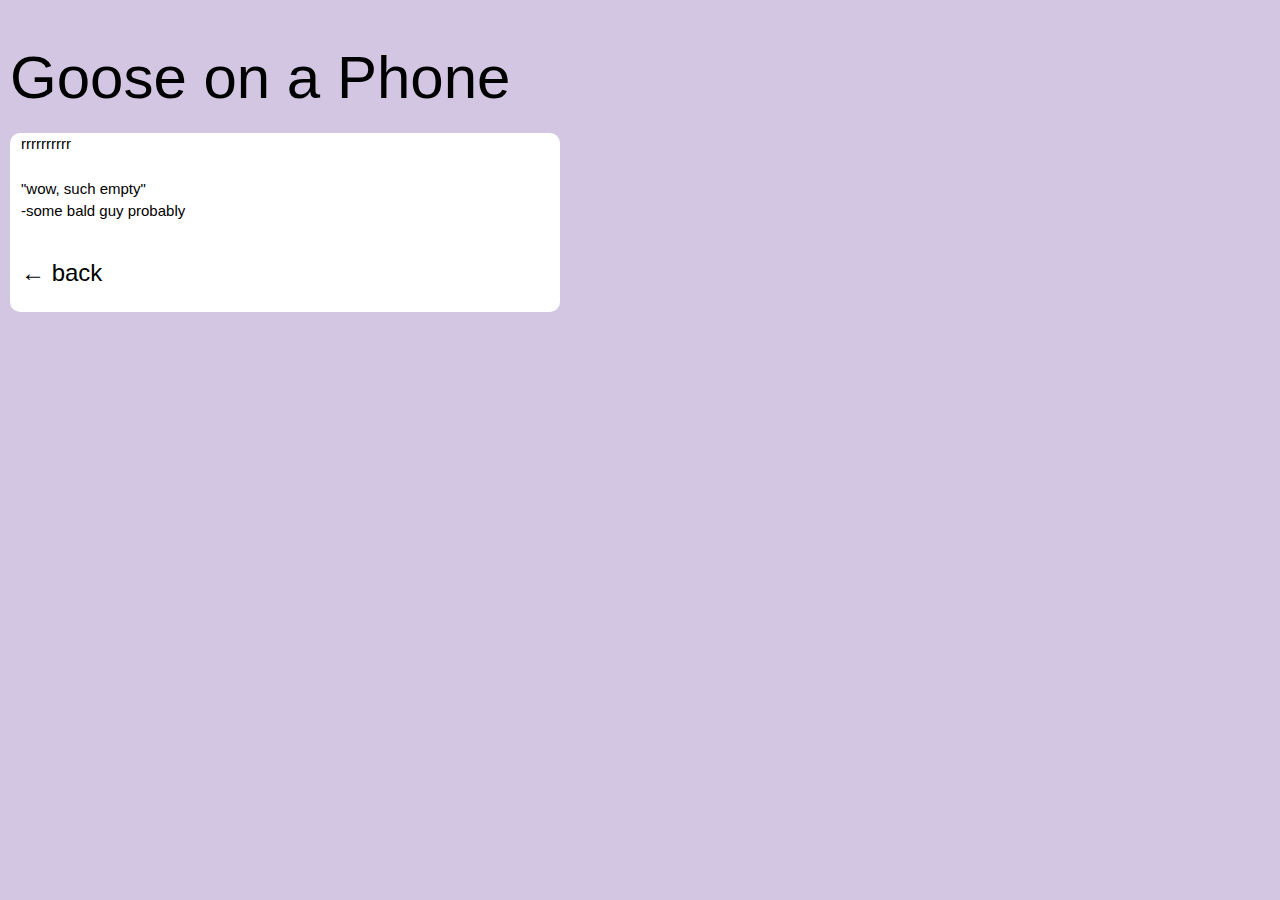
<file: index.html>
<!DOCTYPE html>
<html lang="en">
  <head>
    <meta charset="UTF-8" />
    <meta name="viewport" content="width=device-width, initial-scale=1.0" />

    <link rel="stylesheet" href="afx-css/700.css" />
    <link rel="stylesheet" href="fonts.css" />

    <link rel="shortcut icon" type="image/png" href="com.airfryer.appx.svg" />
    <title>Shopping Center</title>
  </head>
  <body style="padding-left: 10px; padding-right: 10px">
    <br />
    <h1 style="font-size: 400%" class="taudible">Goose on a Phone</h1>

    <div
      style="
        padding: 0.732em;
        padding-top: 0.02em;
        border-radius: 10px;
        background-color: white;
        max-width: 550px;
      "
    >
      <t id="errormsg">rrrrrrrrrr</t><br />
      <br />
      "wow, such empty"<br />
      -some bald guy probably <br />

      <br /><a
        style="text-decoration: none"
        id="backbutton"
        href="https://airfryerlive.com/"
        ><h3>← back</h3></a
      >
    </div>
    <br />
  </body>
</html>
</file>
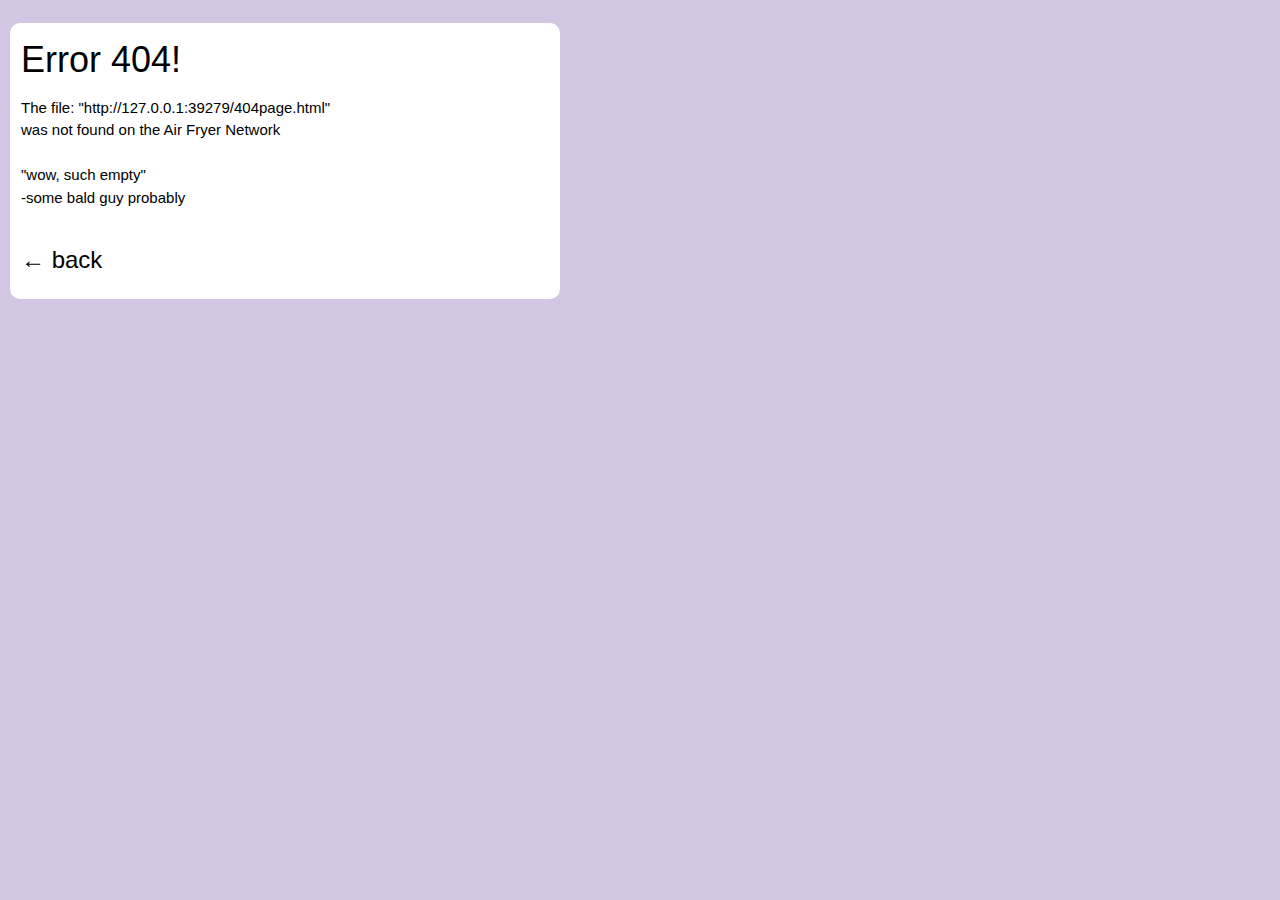
<file: 404page.html>
<!DOCTYPE html>
<html lang="en">
  <head>
    <meta charset="UTF-8" />
    <meta name="viewport" content="width=device-width, initial-scale=1.0" />

    <link rel="stylesheet" href="afx-css/700.css" />
    <link rel="stylesheet" href="fonts.css" />

    <link rel="shortcut icon" type="image/png" href="com.airfryer.appx.svg" />
    <title>404</title>
  </head>
  <body
    style="padding-left: 10px; padding-right: 10px"
    class="microwave-orange"
  >
    <br />

    <div
      style="
        padding: 0.732em;
        padding-top: 0.02em;
        border-radius: 10px;
        background-color: white;
        max-width: 550px;
      "
    >
      <h1>Error 404!</h1>
      <t id="errormsg">rrrrrrrrrr</t><br />
      <br />
      "wow, such empty"<br />
      -some bald guy probably <br />

      <br /><a
        style="text-decoration: none"
        id="backbutton"
        href="https://airfryerlive.com/"
        ><h3>← back</h3></a
      >
    </div>
    <br />

    <script>
      if (window.location.href.indexOf("nobackbutton=true") != -1) {
        document.getElementById("backbutton").remove();
      }

      document.getElementById("errormsg").innerHTML =
        "The file: " +
        '"' +
        window.location.href +
        '"' +
        "<br>was not found on the Air Fryer Network";
    </script>
  </body>
</html>
</file>
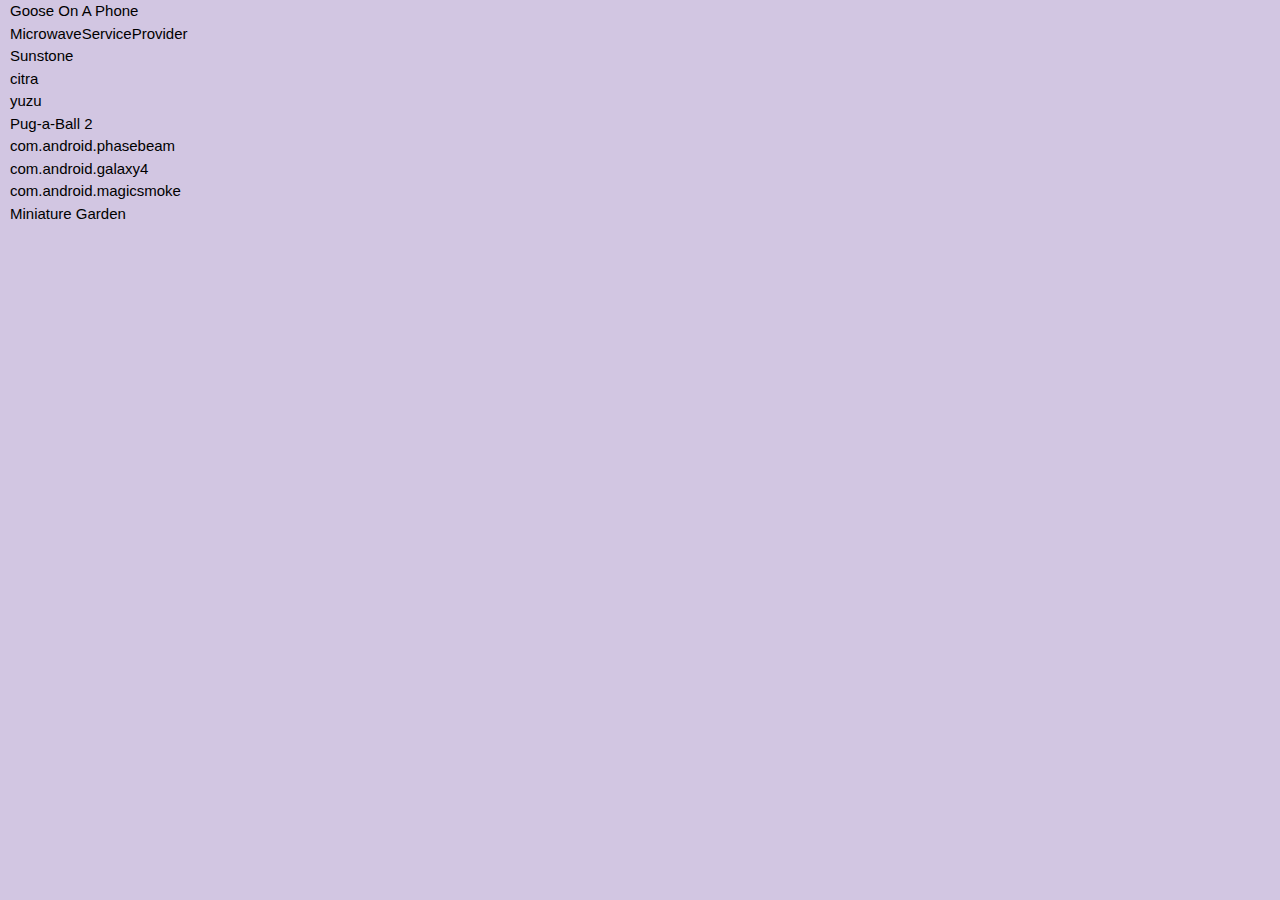
<file: explore-old.html>
<!DOCTYPE html>
<html lang="en">
  <head>
    <script src="https://scripts.sirv.com/sirv.nospin.js"></script>
    <meta charset="UTF-8" />
    <meta name="viewport" content="width=device-width, initial-scale=1.0" />

    <link rel="stylesheet" href="afx-css/700.css" />
    <link rel="stylesheet" href="fonts.css" />

    <link rel="shortcut icon" type="image/png" href="com.airfryer.appx.svg" />
    <title>Shopping Center</title>
  </head>
  <body style="padding-left: 10px; padding-right: 10px">
    <a href="/viewpak.html?pak=com.goose.easteregg2">Goose On A Phone</a><br />
    <a href="/viewpak.html?pak=com.airfryer.microwave"
      >MicrowaveServiceProvider</a
    ><br />
    <a href="/viewpak.html?pak=com.goose.peroxide">Sunstone</a><br />
    <a href="/viewpak.html?pak=citra">citra</a><br />
    <a href="/viewpak.html?pak=yuzu">yuzu</a><br />
    <a href="/viewpak.html?pak=com.airfryer.pinball.divisor">Pug-a-Ball 2</a
    ><br />
    <a href="/viewpak.html?pak=com.android.phasebeam">com.android.phasebeam</a
    ><br />
    <a href="/viewpak.html?pak=com.android.galaxy4">com.android.galaxy4</a
    ><br />
    <a href="/viewpak.html?pak=com.android.magicsmoke">com.android.magicsmoke</a
    ><br />
    <a href="/viewpak.html?pak=jp.unico.box_puzzle">Miniature Garden</a><br />
  </body>
</html>
</file>
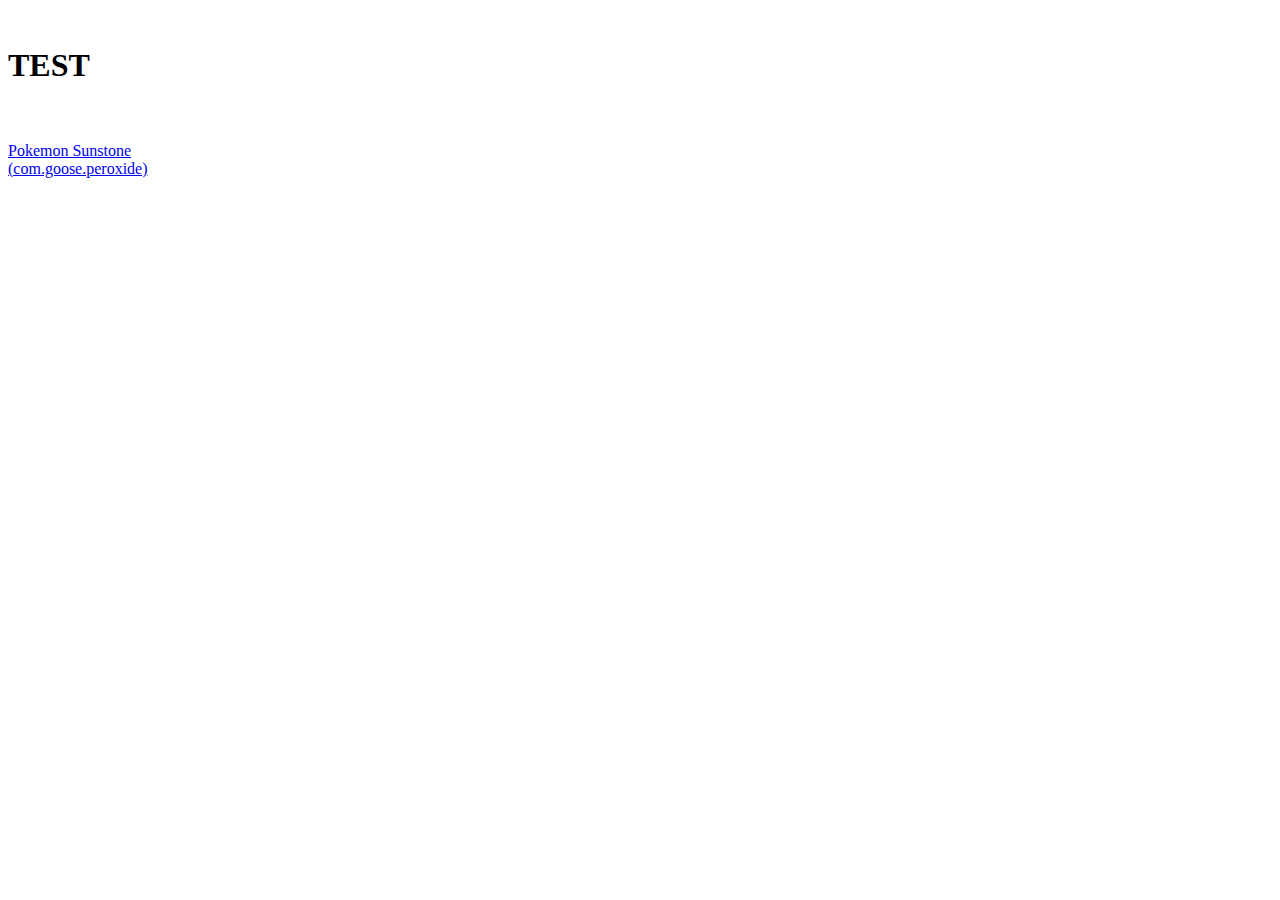
<file: index-dev.html>
<!DOCTYPE html>
<html lang="en">
  <head>
    <meta charset="UTF-8" />
    <meta name="viewport" content="width=device-width, initial-scale=1.0" />

   
    <title>TEST</title>
</head>
  <body class="microwave-orange">
    <br />

    <h1>TEST</h1>
    <br />
 
    <br /><a
      href="https://github.com/imactuallyeggman/0/raw/main/pss.apk"
      >Pokemon Sunstone<br />(com.goose.peroxide)</a
    ><br /><br />

  </body>
</html>
</file>
<file: afx-css/700.css>
/* airfryer standarized coloring codes */
* {
  text-decoration: none;
}

::-webkit-scrollbar {
  width: 5px;
}

/* Track */
::-webkit-scrollbar-track {
  background: none;
}

/* Handle */
::-webkit-scrollbar-thumb {
  background: #f1f1f1;
}

/* Handle on hover */
::-webkit-scrollbar-thumb:hover {
  background: rgb(199, 199, 199);
}

body {
  background-color: #d2c6e2;
}

/* W3.CSS 4.15 December 2020 by Jan Egil and Borge Refsnes */
html {
  box-sizing: border-box;
}
*,
*:before,
*:after {
  box-sizing: inherit;
}
/* Extract from normalize.css by Nicolas Gallagher and Jonathan Neal git.io/normalize */
html {
  -ms-text-size-adjust: 100%;
  -webkit-text-size-adjust: 100%;
}
body {
  margin: 0;
}
article,
aside,
details,
figcaption,
figure,
footer,
header,
main,
menu,
nav,
section {
  display: block;
}
summary {
  display: list-item;
}
audio,
canvas,
progress,
video {
  display: inline-block;
}
progress {
  vertical-align: baseline;
}
audio:not([controls]) {
  display: none;
  height: 0;
}
[hidden],
template {
  display: none;
}
a {
  background-color: transparent;
}
a:active,
a:hover {
  outline-width: 0;
}
abbr[title] {
  border-bottom: none;
  text-decoration: underline;
  text-decoration: underline dotted;
}
b,
strong {
  font-weight: bolder;
}
dfn {
  font-style: italic;
}
mark {
  background: #ff0;
  color: #000;
}
small {
  font-size: 80%;
}
sub,
sup {
  font-size: 75%;
  line-height: 0;
  position: relative;
  vertical-align: baseline;
}
sub {
  bottom: -0.25em;
}
sup {
  top: -0.5em;
}
figure {
  margin: 1em 40px;
}
img {
  border-style: none;
}
code,
kbd,
pre,
samp {
  font-family: monospace, monospace;
  font-size: 1em;
}
hr {
  box-sizing: content-box;
  height: 0;
  overflow: visible;
}
button,
input,
select,
textarea,
optgroup {
  font: inherit;
  margin: 0;
}
optgroup {
  font-weight: bold;
}
button,
input {
  overflow: visible;
}
button,
select {
  text-transform: none;
}
button,
[type="button"],
[type="reset"],
[type="submit"] {
  -webkit-appearance: button;
}
button::-moz-focus-inner,
[type="button"]::-moz-focus-inner,
[type="reset"]::-moz-focus-inner,
[type="submit"]::-moz-focus-inner {
  border-style: none;
  padding: 0;
}
button:-moz-focusring,
[type="button"]:-moz-focusring,
[type="reset"]:-moz-focusring,
[type="submit"]:-moz-focusring {
  outline: 1px dotted ButtonText;
}
fieldset {
  border: 1px solid #c0c0c0;
  margin: 0 2px;
  padding: 0.35em 0.625em 0.75em;
}
legend {
  color: inherit;
  display: table;
  max-width: 100%;
  padding: 0;
  white-space: normal;
}
textarea {
  overflow: auto;
}
[type="checkbox"],
[type="radio"] {
  padding: 0;
}
[type="number"]::-webkit-inner-spin-button,
[type="number"]::-webkit-outer-spin-button {
  height: auto;
}
[type="search"] {
  -webkit-appearance: textfield;
  outline-offset: -2px;
}
[type="search"]::-webkit-search-decoration {
  -webkit-appearance: none;
}
::-webkit-file-upload-button {
  -webkit-appearance: button;
  font: inherit;
}
/* End extract */
html,
body {
  font-family: Verdana, sans-serif;
  font-size: 15px;
  line-height: 1.5;
}
html {
  overflow-x: hidden;
}
h1 {
  font-size: 36px;
}
h2 {
  font-size: 30px;
}
h3 {
  font-size: 24px;
}
h4 {
  font-size: 20px;
}
h5 {
  font-size: 18px;
}
h6 {
  font-size: 16px;
}
.w3-serif {
  font-family: serif;
}
.w3-sans-serif {
  font-family: sans-serif;
}
.w3-cursive {
  font-family: cursive;
}
.w3-monospace {
  font-family: monospace;
}
h1,
h2,
h3,
h4,
h5,
h6 {
  font-family: "Segoe UI", Arial, sans-serif;
  font-weight: 400;
  margin: 10px 0;
}
.w3-wide {
  letter-spacing: 4px;
}
hr {
  border: 0;
  border-top: 1px solid #eee;
  margin: 20px 0;
}
.w3-image {
  max-width: 100%;
  height: auto;
}
img {
  vertical-align: middle;
}
a {
  color: inherit;
}
.w3-table,
.w3-table-all {
  border-collapse: collapse;
  border-spacing: 0;
  width: 100%;
  display: table;
}
.w3-table-all {
  border: 1px solid #ccc;
}
.w3-bordered tr,
.w3-table-all tr {
  border-bottom: 1px solid #ddd;
}
.w3-striped tbody tr:nth-child(even) {
  background-color: #f1f1f1;
}
.w3-table-all tr:nth-child(odd) {
  background-color: #fff;
}
.w3-table-all tr:nth-child(even) {
  background-color: #f1f1f1;
}
.w3-hoverable tbody tr:hover,
.w3-ul.w3-hoverable li:hover {
  background-color: #ccc;
}
.w3-centered tr th,
.w3-centered tr td {
  text-align: center;
}
.w3-table td,
.w3-table th,
.w3-table-all td,
.w3-table-all th {
  padding: 8px 8px;
  display: table-cell;
  text-align: left;
  vertical-align: top;
}
.w3-table th:first-child,
.w3-table td:first-child,
.w3-table-all th:first-child,
.w3-table-all td:first-child {
  padding-left: 16px;
}
.w3-btn,
.w3-button {
  border: none;
  display: inline-block;
  padding: 8px 16px;
  vertical-align: middle;
  overflow: hidden;
  text-decoration: none;
  color: inherit;
  background-color: inherit;
  text-align: center;
  cursor: pointer;
  white-space: nowrap;
}
.w3-btn:hover {
  box-shadow: 0 8px 16px 0 rgba(0, 0, 0, 0.2), 0 6px 20px 0 rgba(0, 0, 0, 0.19);
}
.w3-btn,
.w3-button {
  -webkit-touch-callout: none;
  -webkit-user-select: none;
  -khtml-user-select: none;
  -moz-user-select: none;
  -ms-user-select: none;
  user-select: none;
}
.w3-disabled,
.w3-btn:disabled,
.w3-button:disabled {
  cursor: not-allowed;
  opacity: 0.3;
}
.w3-disabled *,
:disabled * {
  pointer-events: none;
}
.w3-btn.w3-disabled:hover,
.w3-btn:disabled:hover {
  box-shadow: none;
}
.w3-badge,
.w3-tag {
  background-color: #000;
  color: #fff;
  display: inline-block;
  padding-left: 8px;
  padding-right: 8px;
  text-align: center;
}
.w3-badge {
  border-radius: 50%;
}
.w3-ul {
  list-style-type: none;
  padding: 0;
  margin: 0;
}
.w3-ul li {
  padding: 8px 16px;
  border-bottom: 1px solid #ddd;
}
.w3-ul li:last-child {
  border-bottom: none;
}
.w3-tooltip,
.w3-display-container {
  position: relative;
}
.w3-tooltip .w3-text {
  display: none;
}
.w3-tooltip:hover .w3-text {
  display: inline-block;
}
.w3-ripple:active {
  opacity: 0.5;
}
.w3-ripple {
  transition: opacity 0s;
}
.w3-input {
  padding: 8px;
  display: block;
  border: none;
  border-bottom: 1px solid #ccc;
  width: 100%;
}
.w3-select {
  padding: 9px 0;
  width: 100%;
  border: none;
  border-bottom: 1px solid #ccc;
}
.w3-dropdown-click,
.w3-dropdown-hover {
  position: relative;
  display: inline-block;
  cursor: pointer;
}
.w3-dropdown-hover:hover .w3-dropdown-content {
  display: block;
}
.w3-dropdown-hover:first-child,
.w3-dropdown-click:hover {
  background-color: #ccc;
  color: #000;
}
.w3-dropdown-hover:hover > .w3-button:first-child,
.w3-dropdown-click:hover > .w3-button:first-child {
  background-color: #ccc;
  color: #000;
}
.w3-dropdown-content {
  cursor: auto;
  color: #000;
  background-color: #fff;
  display: none;
  position: absolute;
  min-width: 160px;
  margin: 0;
  padding: 0;
  z-index: 1;
}
.w3-check,
.w3-radio {
  width: 24px;
  height: 24px;
  position: relative;
  top: 6px;
}
.w3-sidebar {
  height: 100%;
  width: 200px;
  background-color: #fff;
  position: fixed !important;
  z-index: 1;
  overflow: auto;
}
.w3-bar-block .w3-dropdown-hover,
.w3-bar-block .w3-dropdown-click {
  width: 100%;
}
.w3-bar-block .w3-dropdown-hover .w3-dropdown-content,
.w3-bar-block .w3-dropdown-click .w3-dropdown-content {
  min-width: 100%;
}
.w3-bar-block .w3-dropdown-hover .w3-button,
.w3-bar-block .w3-dropdown-click .w3-button {
  width: 100%;
  text-align: left;
  padding: 8px 16px;
}
.w3-main,
#main {
  transition: margin-left 0.4s;
}
.w3-modal {
  z-index: 3;
  display: none;
  padding-top: 100px;
  position: fixed;
  left: 0;
  top: 0;
  width: 100%;
  height: 100%;
  overflow: auto;
  background-color: rgb(0, 0, 0);
  background-color: rgba(0, 0, 0, 0.4);
}
.w3-modal-content {
  margin: auto;
  background-color: #fff;
  position: relative;
  padding: 0;
  outline: 0;
  width: 600px;
}
.w3-bar {
  width: 100%;
  overflow: hidden;
}
.w3-center .w3-bar {
  display: inline-block;
  width: auto;
}
.w3-bar .w3-bar-item {
  padding: 8px 16px;
  float: left;
  width: auto;
  border: none;
  display: block;
  outline: 0;
}
.w3-bar .w3-dropdown-hover,
.w3-bar .w3-dropdown-click {
  position: static;
  float: left;
}
.w3-bar .w3-button {
  white-space: normal;
}
.w3-bar-block .w3-bar-item {
  width: 100%;
  display: block;
  padding: 8px 16px;
  text-align: left;
  border: none;
  white-space: normal;
  float: none;
  outline: 0;
}
.w3-bar-block.w3-center .w3-bar-item {
  text-align: center;
}
.w3-block {
  display: block;
  width: 100%;
}
.w3-responsive {
  display: block;
  overflow-x: auto;
}
.w3-container:after,
.w3-container:before,
.w3-panel:after,
.w3-panel:before,
.w3-row:after,
.w3-row:before,
.w3-row-padding:after,
.w3-row-padding:before,
.w3-cell-row:before,
.w3-cell-row:after,
.w3-clear:after,
.w3-clear:before,
.w3-bar:before,
.w3-bar:after {
  content: "";
  display: table;
  clear: both;
}
.w3-col,
.w3-half,
.w3-third,
.w3-twothird,
.w3-threequarter,
.w3-quarter {
  float: left;
  width: 100%;
}
.w3-col.s1 {
  width: 8.33333%;
}
.w3-col.s2 {
  width: 16.66666%;
}
.w3-col.s3 {
  width: 24.99999%;
}
.w3-col.s4 {
  width: 33.33333%;
}
.w3-col.s5 {
  width: 41.66666%;
}
.w3-col.s6 {
  width: 49.99999%;
}
.w3-col.s7 {
  width: 58.33333%;
}
.w3-col.s8 {
  width: 66.66666%;
}
.w3-col.s9 {
  width: 74.99999%;
}
.w3-col.s10 {
  width: 83.33333%;
}
.w3-col.s11 {
  width: 91.66666%;
}
.w3-col.s12 {
  width: 99.99999%;
}
@media (min-width: 601px) {
  .w3-col.m1 {
    width: 8.33333%;
  }
  .w3-col.m2 {
    width: 16.66666%;
  }
  .w3-col.m3,
  .w3-quarter {
    width: 24.99999%;
  }
  .w3-col.m4,
  .w3-third {
    width: 33.33333%;
  }
  .w3-col.m5 {
    width: 41.66666%;
  }
  .w3-col.m6,
  .w3-half {
    width: 49.99999%;
  }
  .w3-col.m7 {
    width: 58.33333%;
  }
  .w3-col.m8,
  .w3-twothird {
    width: 66.66666%;
  }
  .w3-col.m9,
  .w3-threequarter {
    width: 74.99999%;
  }
  .w3-col.m10 {
    width: 83.33333%;
  }
  .w3-col.m11 {
    width: 91.66666%;
  }
  .w3-col.m12 {
    width: 99.99999%;
  }
}
@media (min-width: 993px) {
  .w3-col.l1 {
    width: 8.33333%;
  }
  .w3-col.l2 {
    width: 16.66666%;
  }
  .w3-col.l3 {
    width: 24.99999%;
  }
  .w3-col.l4 {
    width: 33.33333%;
  }
  .w3-col.l5 {
    width: 41.66666%;
  }
  .w3-col.l6 {
    width: 49.99999%;
  }
  .w3-col.l7 {
    width: 58.33333%;
  }
  .w3-col.l8 {
    width: 66.66666%;
  }
  .w3-col.l9 {
    width: 74.99999%;
  }
  .w3-col.l10 {
    width: 83.33333%;
  }
  .w3-col.l11 {
    width: 91.66666%;
  }
  .w3-col.l12 {
    width: 99.99999%;
  }
}
.w3-rest {
  overflow: hidden;
}
.w3-stretch {
  margin-left: -16px;
  margin-right: -16px;
}
.w3-content,
.w3-auto {
  margin-left: auto;
  margin-right: auto;
}
.w3-content {
  max-width: 980px;
}
.w3-auto {
  max-width: 1140px;
}
.w3-cell-row {
  display: table;
  width: 100%;
}
.w3-cell {
  display: table-cell;
}
.w3-cell-top {
  vertical-align: top;
}
.w3-cell-middle {
  vertical-align: middle;
}
.w3-cell-bottom {
  vertical-align: bottom;
}
.w3-hide {
  display: none !important;
}
.w3-show-block,
.w3-show {
  display: block !important;
}
.w3-show-inline-block {
  display: inline-block !important;
}
@media (max-width: 1205px) {
  .w3-auto {
    max-width: 95%;
  }
}
@media (max-width: 600px) {
  .w3-modal-content {
    margin: 0 10px;
    width: auto !important;
  }
  .w3-modal {
    padding-top: 30px;
  }
  .w3-dropdown-hover.w3-mobile .w3-dropdown-content,
  .w3-dropdown-click.w3-mobile .w3-dropdown-content {
    position: relative;
  }
  .w3-hide-small {
    display: none !important;
  }
  .w3-mobile {
    display: block;
    width: 100% !important;
  }
  .w3-bar-item.w3-mobile,
  .w3-dropdown-hover.w3-mobile,
  .w3-dropdown-click.w3-mobile {
    text-align: center;
  }
  .w3-dropdown-hover.w3-mobile,
  .w3-dropdown-hover.w3-mobile .w3-btn,
  .w3-dropdown-hover.w3-mobile .w3-button,
  .w3-dropdown-click.w3-mobile,
  .w3-dropdown-click.w3-mobile .w3-btn,
  .w3-dropdown-click.w3-mobile .w3-button {
    width: 100%;
  }
}
@media (max-width: 768px) {
  .w3-modal-content {
    width: 500px;
  }
  .w3-modal {
    padding-top: 50px;
  }
}
@media (min-width: 993px) {
  .w3-modal-content {
    width: 900px;
  }
  .w3-hide-large {
    display: none !important;
  }
  .w3-sidebar.w3-collapse {
    display: block !important;
  }
}
@media (max-width: 992px) and (min-width: 601px) {
  .w3-hide-medium {
    display: none !important;
  }
}
@media (max-width: 992px) {
  .w3-sidebar.w3-collapse {
    display: none;
  }
  .w3-main {
    margin-left: 0 !important;
    margin-right: 0 !important;
  }
  .w3-auto {
    max-width: 100%;
  }
}
.w3-top,
.w3-bottom {
  position: fixed;
  width: 100%;
  z-index: 1;
}
.w3-top {
  top: 0;
}
.w3-bottom {
  bottom: 0;
}
.w3-overlay {
  position: fixed;
  display: none;
  width: 100%;
  height: 100%;
  top: 0;
  left: 0;
  right: 0;
  bottom: 0;
  background-color: rgba(0, 0, 0, 0.5);
  z-index: 2;
}
.w3-display-topleft {
  position: absolute;
  left: 0;
  top: 0;
}
.w3-display-topright {
  position: absolute;
  right: 0;
  top: 0;
}
.w3-display-bottomleft {
  position: absolute;
  left: 0;
  bottom: 0;
}
.w3-display-bottomright {
  position: absolute;
  right: 0;
  bottom: 0;
}
.w3-display-middle {
  position: absolute;
  top: 50%;
  left: 50%;
  transform: translate(-50%, -50%);
  -ms-transform: translate(-50%, -50%);
}
.w3-display-left {
  position: absolute;
  top: 50%;
  left: 0%;
  transform: translate(0%, -50%);
  -ms-transform: translate(-0%, -50%);
}
.w3-display-right {
  position: absolute;
  top: 50%;
  right: 0%;
  transform: translate(0%, -50%);
  -ms-transform: translate(0%, -50%);
}
.w3-display-topmiddle {
  position: absolute;
  left: 50%;
  top: 0;
  transform: translate(-50%, 0%);
  -ms-transform: translate(-50%, 0%);
}
.w3-display-bottommiddle {
  position: absolute;
  left: 50%;
  bottom: 0;
  transform: translate(-50%, 0%);
  -ms-transform: translate(-50%, 0%);
}
.w3-display-container:hover .w3-display-hover {
  display: block;
}
.w3-display-container:hover span.w3-display-hover {
  display: inline-block;
}
.w3-display-hover {
  display: none;
}
.w3-display-position {
  position: absolute;
}
.w3-circle {
  border-radius: 50%;
}
.w3-round-small {
  border-radius: 2px;
}
.w3-round,
.w3-round-medium {
  border-radius: 4px;
}
.w3-round-large {
  border-radius: 8px;
}
.w3-round-xlarge {
  border-radius: 16px;
}
.w3-round-xxlarge {
  border-radius: 32px;
}
.w3-row-padding,
.w3-row-padding > .w3-half,
.w3-row-padding > .w3-third,
.w3-row-padding > .w3-twothird,
.w3-row-padding > .w3-threequarter,
.w3-row-padding > .w3-quarter,
.w3-row-padding > .w3-col {
  padding: 0 8px;
}
.w3-container,
.w3-panel {
  padding: 0.01em 16px;
}
.w3-panel {
  margin-top: 16px;
  margin-bottom: 16px;
}
.w3-code,
.w3-codespan {
  font-family: Consolas, "courier new";
  font-size: 16px;
}
.w3-code {
  width: auto;
  background-color: #fff;
  padding: 8px 12px;
  border-left: 4px solid #4caf50;
  word-wrap: break-word;
}
.w3-codespan {
  color: crimson;
  background-color: #f1f1f1;
  padding-left: 4px;
  padding-right: 4px;
  font-size: 110%;
}
.w3-card,
.w3-card-2 {
  box-shadow: 0 2px 5px 0 rgba(0, 0, 0, 0.16), 0 2px 10px 0 rgba(0, 0, 0, 0.12);
}
.w3-card-4,
.w3-hover-shadow:hover {
  box-shadow: 0 4px 10px 0 rgba(0, 0, 0, 0.2), 0 4px 20px 0 rgba(0, 0, 0, 0.19);
}
.w3-spin {
  animation: w3-spin 2s infinite linear;
}
@keyframes w3-spin {
  0% {
    transform: rotate(0deg);
  }
  100% {
    transform: rotate(359deg);
  }
}
.w3-animate-fading {
  animation: fading 10s infinite;
}
@keyframes fading {
  0% {
    opacity: 0;
  }
  50% {
    opacity: 1;
  }
  100% {
    opacity: 0;
  }
}
.w3-animate-opacity {
  animation: opac 0.8s;
}
@keyframes opac {
  from {
    opacity: 0;
  }
  to {
    opacity: 1;
  }
}
.w3-animate-top {
  position: relative;
  animation: animatetop 0.4s;
}
@keyframes animatetop {
  from {
    top: -300px;
    opacity: 0;
  }
  to {
    top: 0;
    opacity: 1;
  }
}
.w3-animate-left {
  position: relative;
  animation: animateleft 0.4s;
}
@keyframes animateleft {
  from {
    left: -300px;
    opacity: 0;
  }
  to {
    left: 0;
    opacity: 1;
  }
}
.w3-animate-right {
  position: relative;
  animation: animateright 0.4s;
}
@keyframes animateright {
  from {
    right: -300px;
    opacity: 0;
  }
  to {
    right: 0;
    opacity: 1;
  }
}
.w3-animate-bottom {
  position: relative;
  animation: animatebottom 0.4s;
}
@keyframes animatebottom {
  from {
    bottom: -300px;
    opacity: 0;
  }
  to {
    bottom: 0;
    opacity: 1;
  }
}
.w3-animate-zoom {
  animation: animatezoom 0.6s;
}
@keyframes animatezoom {
  from {
    transform: scale(0);
  }
  to {
    transform: scale(1);
  }
}
.w3-animate-input {
  transition: width 0.4s ease-in-out;
}
.w3-animate-input:focus {
  width: 100% !important;
}
.w3-opacity,
.w3-hover-opacity:hover {
  opacity: 0.6;
}
.w3-opacity-off,
.w3-hover-opacity-off:hover {
  opacity: 1;
}
.w3-opacity-max {
  opacity: 0.25;
}
.w3-opacity-min {
  opacity: 0.75;
}
.w3-greyscale-max,
.w3-grayscale-max,
.w3-hover-greyscale:hover,
.w3-hover-grayscale:hover {
  filter: grayscale(100%);
}
.w3-greyscale,
.w3-grayscale {
  filter: grayscale(75%);
}
.w3-greyscale-min,
.w3-grayscale-min {
  filter: grayscale(50%);
}
.w3-sepia {
  filter: sepia(75%);
}
.w3-sepia-max,
.w3-hover-sepia:hover {
  filter: sepia(100%);
}
.w3-sepia-min {
  filter: sepia(50%);
}
.w3-tiny {
  font-size: 10px !important;
}
.w3-small {
  font-size: 12px !important;
}
.w3-medium {
  font-size: 15px !important;
}
.w3-large {
  font-size: 18px !important;
}
.w3-xlarge {
  font-size: 24px !important;
}
.w3-xxlarge {
  font-size: 36px !important;
}
.w3-xxxlarge {
  font-size: 48px !important;
}
.w3-jumbo {
  font-size: 64px !important;
}
.w3-left-align {
  text-align: left !important;
}
.w3-right-align {
  text-align: right !important;
}
.w3-justify {
  text-align: justify !important;
}
.w3-center {
  text-align: center !important;
}
.w3-border-0 {
  border: 0 !important;
}
.w3-border {
  border: 1px solid #ccc !important;
}
.w3-border-top {
  border-top: 1px solid #ccc !important;
}
.w3-border-bottom {
  border-bottom: 1px solid #ccc !important;
}
.w3-border-left {
  border-left: 1px solid #ccc !important;
}
.w3-border-right {
  border-right: 1px solid #ccc !important;
}
.w3-topbar {
  border-top: 6px solid #ccc !important;
}
.w3-bottombar {
  border-bottom: 6px solid #ccc !important;
}
.w3-leftbar {
  border-left: 6px solid #ccc !important;
}
.w3-rightbar {
  border-right: 6px solid #ccc !important;
}
.w3-section,
.w3-code {
  margin-top: 16px !important;
  margin-bottom: 16px !important;
}
.w3-margin {
  margin: 16px !important;
}
.w3-margin-top {
  margin-top: 16px !important;
}
.w3-margin-bottom {
  margin-bottom: 16px !important;
}
.w3-margin-left {
  margin-left: 16px !important;
}
.w3-margin-right {
  margin-right: 16px !important;
}
.w3-padding-small {
  padding: 4px 8px !important;
}
.w3-padding {
  padding: 8px 16px !important;
}
.w3-padding-large {
  padding: 12px 24px !important;
}
.w3-padding-16 {
  padding-top: 16px !important;
  padding-bottom: 16px !important;
}
.w3-padding-24 {
  padding-top: 24px !important;
  padding-bottom: 24px !important;
}
.w3-padding-32 {
  padding-top: 32px !important;
  padding-bottom: 32px !important;
}
.w3-padding-48 {
  padding-top: 48px !important;
  padding-bottom: 48px !important;
}
.w3-padding-64 {
  padding-top: 64px !important;
  padding-bottom: 64px !important;
}
.w3-padding-top-64 {
  padding-top: 64px !important;
}
.w3-padding-top-48 {
  padding-top: 48px !important;
}
.w3-padding-top-32 {
  padding-top: 32px !important;
}
.w3-padding-top-24 {
  padding-top: 24px !important;
}
.w3-left {
  float: left !important;
}
.w3-right {
  float: right !important;
}
.w3-button:hover {
  color: #000 !important;
  background-color: #ccc !important;
}
.w3-transparent,
.w3-hover-none:hover {
  background-color: transparent !important;
}
.w3-hover-none:hover {
  box-shadow: none !important;
}
/* Colors */
.w3-amber,
.w3-hover-amber:hover {
  color: #000 !important;
  background-color: #ffc107 !important;
}
.w3-aqua,
.w3-hover-aqua:hover {
  color: #000 !important;
  background-color: #00ffff !important;
}
.w3-blue,
.w3-hover-blue:hover {
  color: #fff !important;
  background-color: #2196f3 !important;
}
.w3-light-blue,
.w3-hover-light-blue:hover {
  color: #000 !important;
  background-color: #87ceeb !important;
}
.w3-brown,
.w3-hover-brown:hover {
  color: #fff !important;
  background-color: #795548 !important;
}
.w3-cyan,
.w3-hover-cyan:hover {
  color: #000 !important;
  background-color: #00bcd4 !important;
}
.w3-blue-grey,
.w3-hover-blue-grey:hover,
.w3-blue-gray,
.w3-hover-blue-gray:hover {
  color: #fff !important;
  background-color: #607d8b !important;
}
.w3-green,
.w3-hover-green:hover {
  color: #fff !important;
  background-color: #4caf50 !important;
}
.w3-light-green,
.w3-hover-light-green:hover {
  color: #000 !important;
  background-color: #8bc34a !important;
}
.w3-indigo,
.w3-hover-indigo:hover {
  color: #fff !important;
  background-color: #3f51b5 !important;
}
.w3-khaki,
.w3-hover-khaki:hover {
  color: #000 !important;
  background-color: #f0e68c !important;
}
.w3-lime,
.w3-hover-lime:hover {
  color: #000 !important;
  background-color: #cddc39 !important;
}
.w3-orange,
.w3-hover-orange:hover {
  color: #000 !important;
  background-color: #ff9800 !important;
}
.w3-deep-orange,
.w3-hover-deep-orange:hover {
  color: #fff !important;
  background-color: #ff5722 !important;
}
.w3-pink,
.w3-hover-pink:hover {
  color: #fff !important;
  background-color: #e91e63 !important;
}
.w3-purple,
.w3-hover-purple:hover {
  color: #fff !important;
  background-color: #9c27b0 !important;
}
.w3-deep-purple,
.w3-hover-deep-purple:hover {
  color: #fff !important;
  background-color: #673ab7 !important;
}
.w3-red,
.w3-hover-red:hover {
  color: #fff !important;
  background-color: #f44336 !important;
}
.w3-sand,
.w3-hover-sand:hover {
  color: #000 !important;
  background-color: #fdf5e6 !important;
}
.w3-teal,
.w3-hover-teal:hover {
  color: #fff !important;
  background-color: #009688 !important;
}
.w3-yellow,
.w3-hover-yellow:hover {
  color: #000 !important;
  background-color: #ffeb3b !important;
}
.w3-white,
.w3-hover-white:hover {
  color: #000 !important;
  background-color: #fff !important;
}
.w3-black,
.w3-hover-black:hover {
  color: #fff !important;
  background-color: #000 !important;
}
.w3-grey,
.w3-hover-grey:hover,
.w3-gray,
.w3-hover-gray:hover {
  color: #000 !important;
  background-color: #9e9e9e !important;
}
.w3-light-grey,
.w3-hover-light-grey:hover,
.w3-light-gray,
.w3-hover-light-gray:hover {
  color: #000 !important;
  background-color: #f1f1f1 !important;
}
.w3-dark-grey,
.w3-hover-dark-grey:hover,
.w3-dark-gray,
.w3-hover-dark-gray:hover {
  color: #fff !important;
  background-color: #616161 !important;
}
.w3-pale-red,
.w3-hover-pale-red:hover {
  color: #000 !important;
  background-color: #ffdddd !important;
}
.w3-pale-green,
.w3-hover-pale-green:hover {
  color: #000 !important;
  background-color: #ddffdd !important;
}
.w3-pale-yellow,
.w3-hover-pale-yellow:hover {
  color: #000 !important;
  background-color: #ffffcc !important;
}
.w3-pale-blue,
.w3-hover-pale-blue:hover {
  color: #000 !important;
  background-color: #ddffff !important;
}
.w3-text-amber,
.w3-hover-text-amber:hover {
  color: #ffc107 !important;
}
.w3-text-aqua,
.w3-hover-text-aqua:hover {
  color: #00ffff !important;
}
.w3-text-blue,
.w3-hover-text-blue:hover {
  color: #2196f3 !important;
}
.w3-text-light-blue,
.w3-hover-text-light-blue:hover {
  color: #87ceeb !important;
}
.w3-text-brown,
.w3-hover-text-brown:hover {
  color: #795548 !important;
}
.w3-text-cyan,
.w3-hover-text-cyan:hover {
  color: #00bcd4 !important;
}
.w3-text-blue-grey,
.w3-hover-text-blue-grey:hover,
.w3-text-blue-gray,
.w3-hover-text-blue-gray:hover {
  color: #607d8b !important;
}
.w3-text-green,
.w3-hover-text-green:hover {
  color: #4caf50 !important;
}
.w3-text-light-green,
.w3-hover-text-light-green:hover {
  color: #8bc34a !important;
}
.w3-text-indigo,
.w3-hover-text-indigo:hover {
  color: #3f51b5 !important;
}
.w3-text-khaki,
.w3-hover-text-khaki:hover {
  color: #b4aa50 !important;
}
.w3-text-lime,
.w3-hover-text-lime:hover {
  color: #cddc39 !important;
}
.w3-text-orange,
.w3-hover-text-orange:hover {
  color: #ff9800 !important;
}
.w3-text-deep-orange,
.w3-hover-text-deep-orange:hover {
  color: #ff5722 !important;
}
.w3-text-pink,
.w3-hover-text-pink:hover {
  color: #e91e63 !important;
}
.w3-text-purple,
.w3-hover-text-purple:hover {
  color: #9c27b0 !important;
}
.w3-text-deep-purple,
.w3-hover-text-deep-purple:hover {
  color: #673ab7 !important;
}
.w3-text-red,
.w3-hover-text-red:hover {
  color: #f44336 !important;
}
.w3-text-sand,
.w3-hover-text-sand:hover {
  color: #fdf5e6 !important;
}
.w3-text-teal,
.w3-hover-text-teal:hover {
  color: #009688 !important;
}
.w3-text-yellow,
.w3-hover-text-yellow:hover {
  color: #d2be0e !important;
}
.w3-text-white,
.w3-hover-text-white:hover {
  color: #fff !important;
}
.w3-text-black,
.w3-hover-text-black:hover {
  color: #000 !important;
}
.w3-text-grey,
.w3-hover-text-grey:hover,
.w3-text-gray,
.w3-hover-text-gray:hover {
  color: #757575 !important;
}
.w3-text-light-grey,
.w3-hover-text-light-grey:hover,
.w3-text-light-gray,
.w3-hover-text-light-gray:hover {
  color: #f1f1f1 !important;
}
.w3-text-dark-grey,
.w3-hover-text-dark-grey:hover,
.w3-text-dark-gray,
.w3-hover-text-dark-gray:hover {
  color: #3a3a3a !important;
}
.w3-border-amber,
.w3-hover-border-amber:hover {
  border-color: #ffc107 !important;
}
.w3-border-aqua,
.w3-hover-border-aqua:hover {
  border-color: #00ffff !important;
}
.w3-border-blue,
.w3-hover-border-blue:hover {
  border-color: #2196f3 !important;
}
.w3-border-light-blue,
.w3-hover-border-light-blue:hover {
  border-color: #87ceeb !important;
}
.w3-border-brown,
.w3-hover-border-brown:hover {
  border-color: #795548 !important;
}
.w3-border-cyan,
.w3-hover-border-cyan:hover {
  border-color: #00bcd4 !important;
}
.w3-border-blue-grey,
.w3-hover-border-blue-grey:hover,
.w3-border-blue-gray,
.w3-hover-border-blue-gray:hover {
  border-color: #607d8b !important;
}
.w3-border-green,
.w3-hover-border-green:hover {
  border-color: #4caf50 !important;
}
.w3-border-light-green,
.w3-hover-border-light-green:hover {
  border-color: #8bc34a !important;
}
.w3-border-indigo,
.w3-hover-border-indigo:hover {
  border-color: #3f51b5 !important;
}
.w3-border-khaki,
.w3-hover-border-khaki:hover {
  border-color: #f0e68c !important;
}
.w3-border-lime,
.w3-hover-border-lime:hover {
  border-color: #cddc39 !important;
}
.w3-border-orange,
.w3-hover-border-orange:hover {
  border-color: #ff9800 !important;
}
.w3-border-deep-orange,
.w3-hover-border-deep-orange:hover {
  border-color: #ff5722 !important;
}
.w3-border-pink,
.w3-hover-border-pink:hover {
  border-color: #e91e63 !important;
}
.w3-border-purple,
.w3-hover-border-purple:hover {
  border-color: #9c27b0 !important;
}
.w3-border-deep-purple,
.w3-hover-border-deep-purple:hover {
  border-color: #673ab7 !important;
}
.w3-border-red,
.w3-hover-border-red:hover {
  border-color: #f44336 !important;
}
.w3-border-sand,
.w3-hover-border-sand:hover {
  border-color: #fdf5e6 !important;
}
.w3-border-teal,
.w3-hover-border-teal:hover {
  border-color: #009688 !important;
}
.w3-border-yellow,
.w3-hover-border-yellow:hover {
  border-color: #ffeb3b !important;
}
.w3-border-white,
.w3-hover-border-white:hover {
  border-color: #fff !important;
}
.w3-border-black,
.w3-hover-border-black:hover {
  border-color: #000 !important;
}
.w3-border-grey,
.w3-hover-border-grey:hover,
.w3-border-gray,
.w3-hover-border-gray:hover {
  border-color: #9e9e9e !important;
}
.w3-border-light-grey,
.w3-hover-border-light-grey:hover,
.w3-border-light-gray,
.w3-hover-border-light-gray:hover {
  border-color: #f1f1f1 !important;
}
.w3-border-dark-grey,
.w3-hover-border-dark-grey:hover,
.w3-border-dark-gray,
.w3-hover-border-dark-gray:hover {
  border-color: #616161 !important;
}
.w3-border-pale-red,
.w3-hover-border-pale-red:hover {
  border-color: #ffe7e7 !important;
}
.w3-border-pale-green,
.w3-hover-border-pale-green:hover {
  border-color: #e7ffe7 !important;
}
.w3-border-pale-yellow,
.w3-hover-border-pale-yellow:hover {
  border-color: #ffffcc !important;
}
.w3-border-pale-blue,
.w3-hover-border-pale-blue:hover {
  border-color: #e7ffff !important;
}
</file>
<file: fonts.css>
@font-face {
  font-family: airfryer;
  src: url(airfryer2.otf);
}

@font-face {
  font-family: rodinpro;
  src: url(rodinpro.otf);
}

@font-face {
  font-family: roboto;
  src: url(RobotoMono-Regular.ttf);
}

.main-font {
  font-family: airfryer;
}

.casual-font {
  font-family: rodinpro !important;
}

.classy-font {
  font-family: roboto !important;
}
</file>
